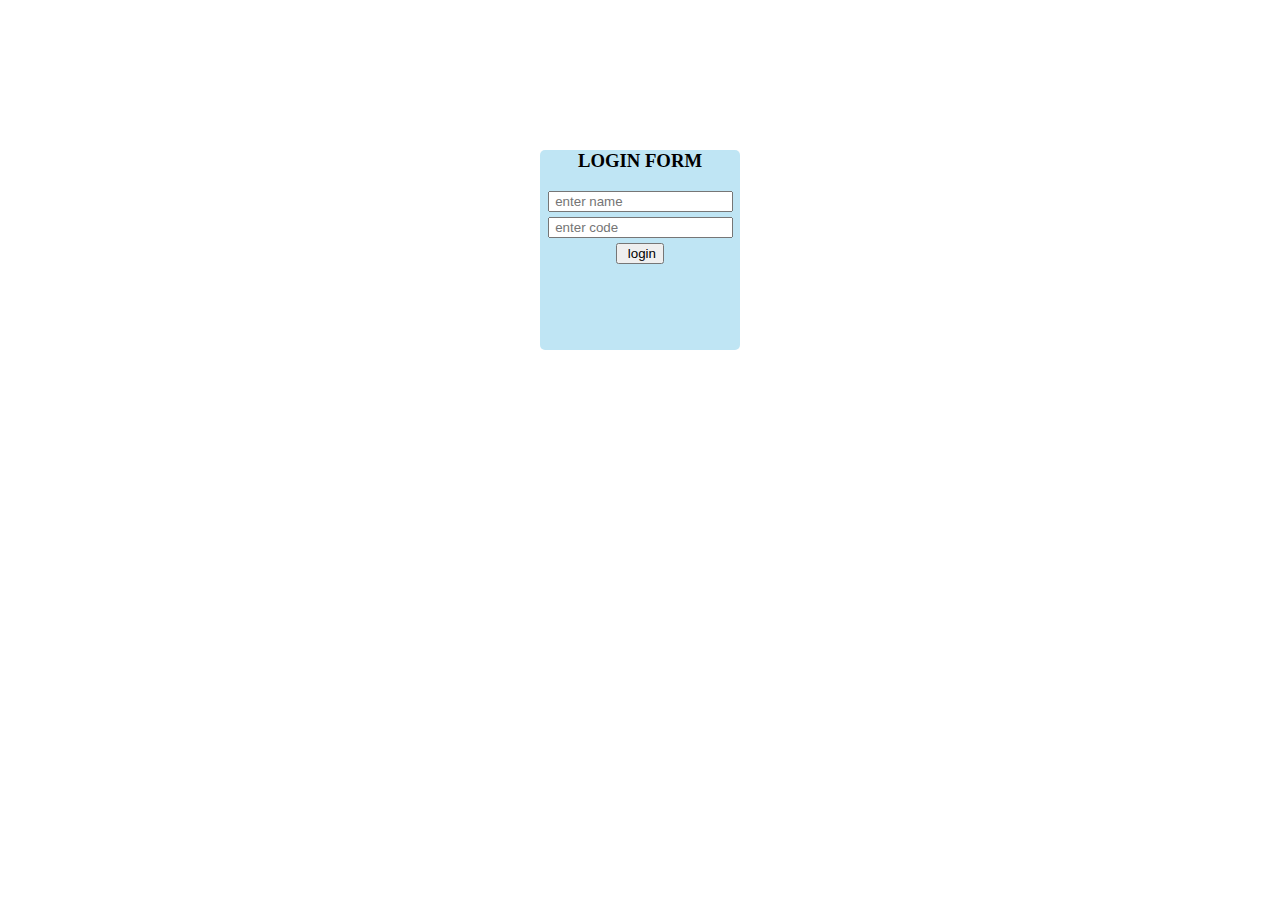
<file: index.html>
<!DOCTYPE html>
<html lang="en">
<head>
    <meta charset="UTF-8">
    <meta name="viewport" content="width=, initial-scale=1.0">
    <title>Document</title>
    <link rel="stylesheet" href="forms.css">
</head>
<body>
    <div class="container">
        <h3>LOGIN FORM</h3>
        <form action="">
            <div class="child">
                <input type="text" placeholder=" enter name" >
            </div>
            <div class="child">
                <input type="password" placeholder=" enter code">
            </div>
            <div class="child">
                <input type="submit" value=" login">
           </div>
       </form>
    </div>
</body>
</html>
</file>
<file: forms.css>
body{
    background-image:url("https://picsum.photos/1200");

}

.container{
    border: 5px;
    height: 200px;
    width: 200px;
    margin:auto;
    margin-top:150px;
    border-radius: 5px;
    background-color: rgba(135, 207, 235, 0.534);
}
h3{
    text-align: center;
}
.child{
    margin: 5px;
}
form{
    text-align: center;
}
</file>
